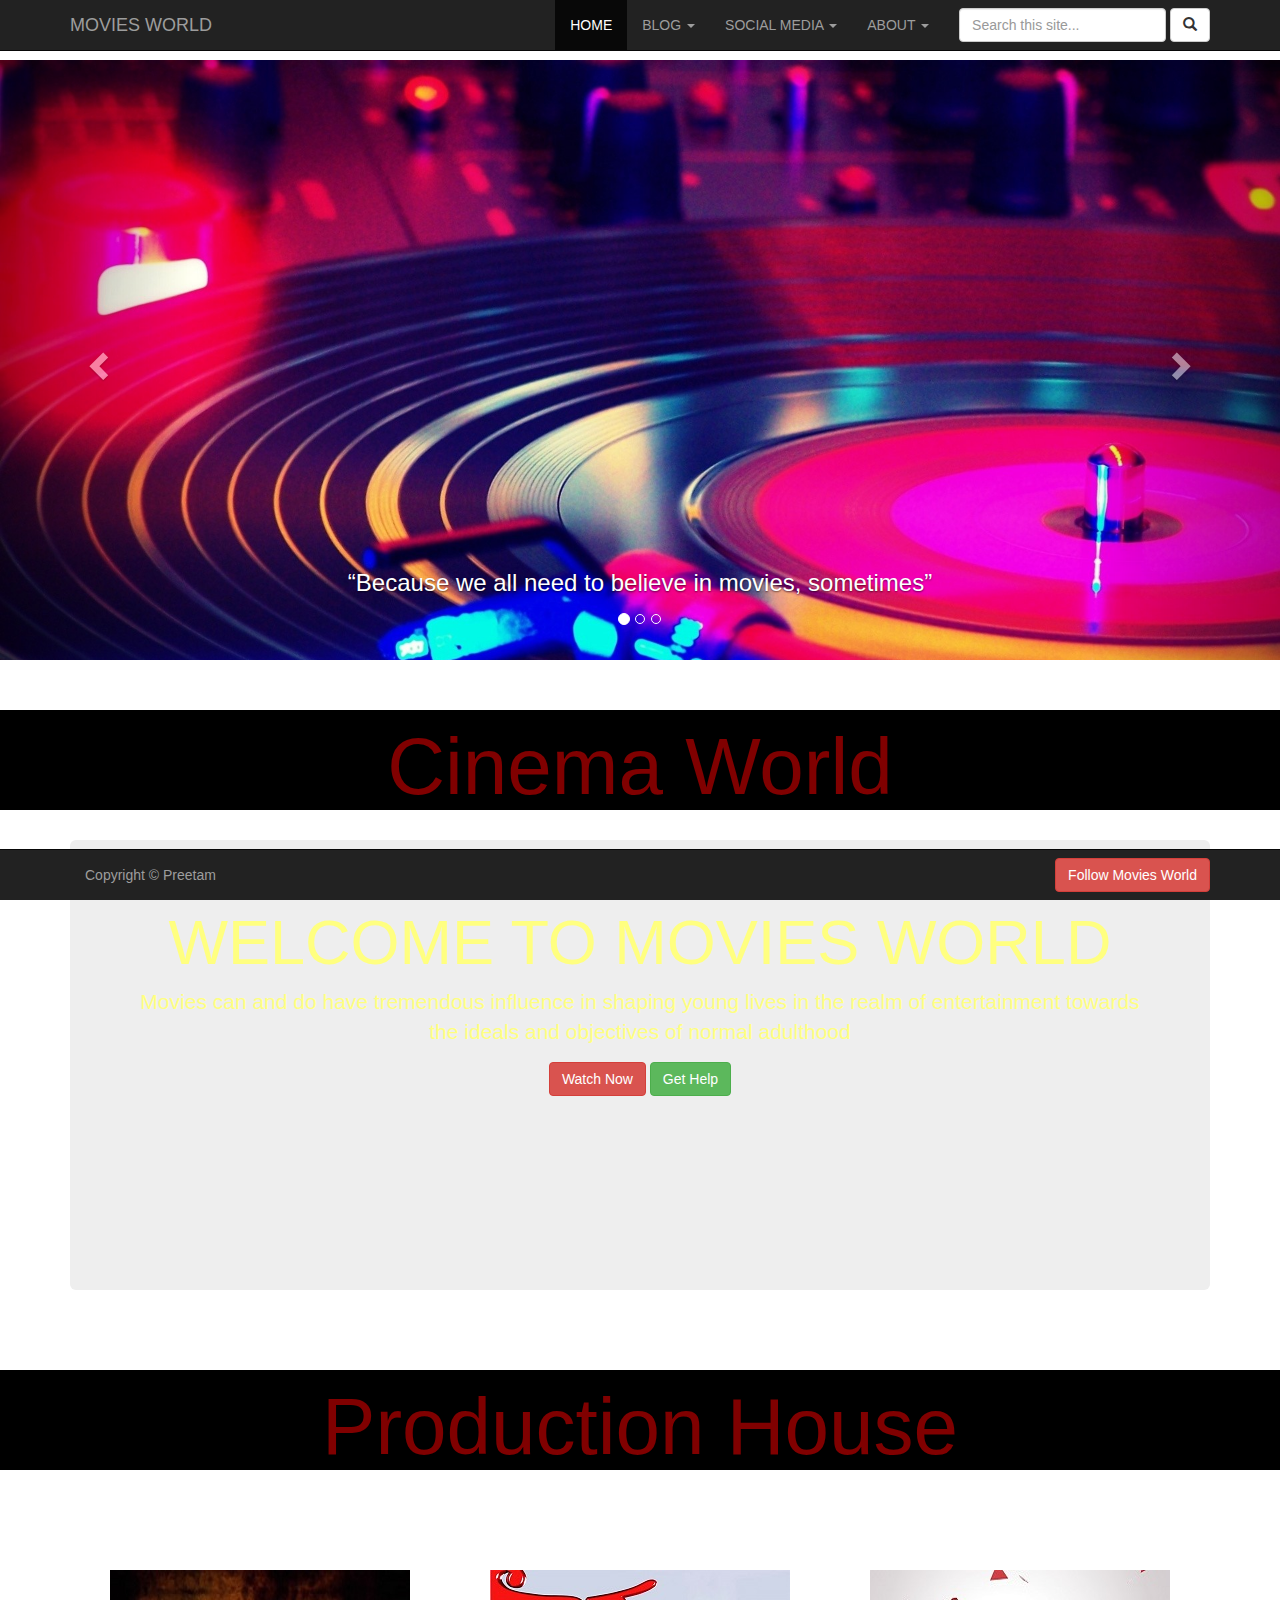
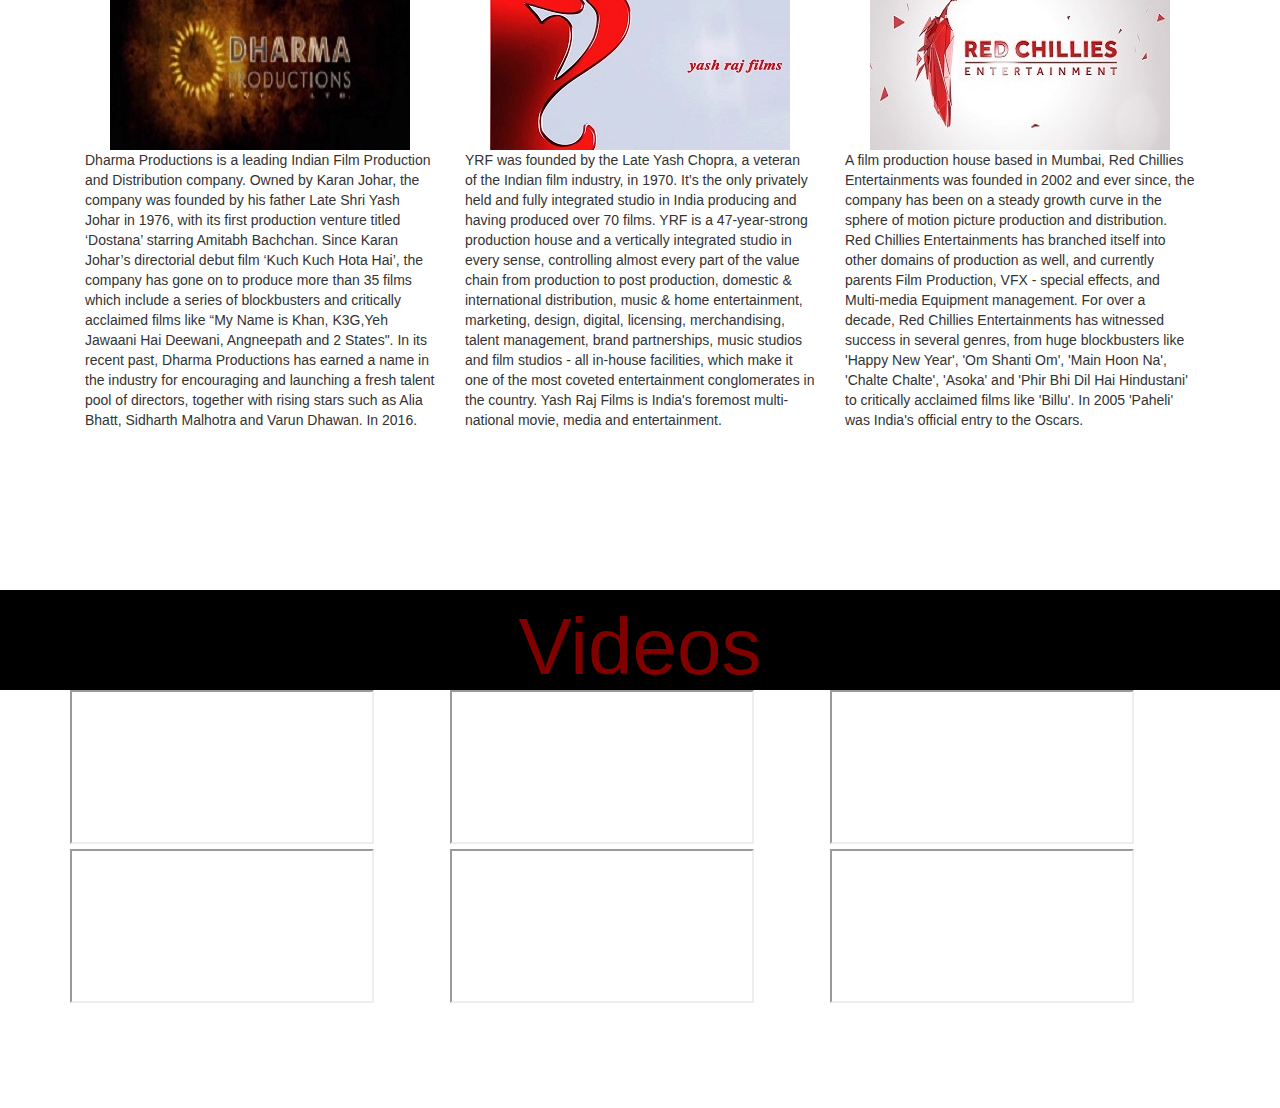
<file: Index.html>
<!DOCTYPE html>
<html lang="en">
  <head>
  <title>MOVIES</title>
    <meta charset="utf-8">
    <meta http-equiv="X-UA-Compatible" content="IE=edge">
    <meta name="viewport" content="width=device-width, initial-scale=1">
    <link href="css/bootstrap.min.css" rel="stylesheet">
     <link href="css/style.css" rel="stylesheet">
     <link href="https://maxcdn.bootstrapcdn.com/font-awesome/4.7.0/css/font-awesome.min.css" rel="stylesheet"> 


  </head>
  <body>

   <!-- Header..... -->

   <div class ="navbar navbar-inverse navbar-fixed-top">
    <div class="container">
       <a href="#" class="navbar-brand">MOVIES WORLD</a>
         <button class="navbar-toggle" data-toggle ="collapse" data-target=".navHeaderCollapse">
           <span class ="icon-bar"></span>
           <span class ="icon-bar"></span>
           <span class ="icon-bar"></span>
         </button>
         <div class="collapse navbar-collapse navHeaderCollapse">
             <ul class ="nav navbar-nav navbar-right">
                <li class="active"><a href="#">HOME</a></li>
                 <li class="dropdown">
                <a href="#" class ="dropdown-toggle" data-toggle="dropdown">BLOG <b class ="caret"></b></a>
                <ul class="dropdown-menu">
                   <li>
                      <a href="#">MY BLOG</a>
                   </li>
                   <li>
                      <a href="#">NEW BLOG</a>
                   </li>
                </ul>
                </li>
                <li class="dropdown">
                <a href="#" class ="dropdown-toggle" data-toggle="dropdown">SOCIAL MEDIA <b class ="caret"></b></a>
                <ul class="dropdown-menu">
                   <li>
                      <a href="#">TWITTER</a>
                   </li>
                   <li>
                      <a href="#">GOOGLE+</a>
                   </li>
                   <li>
                      <a href="#">FACEBOOK</a>
                   </li>
                   <li>
                      <a href="#">INSTA</a>
                   </li>
                </ul>
                </li>
                <li class="dropdown">
                <a href="#" class ="dropdown-toggle" data-toggle="dropdown">ABOUT <b class ="caret"></b></a>
                 <ul class="dropdown-menu">
                    <li>
                       <a href="#">Basic Info</a>
                    </li>
                    <li>
                       <a href="#">OverallView</a>
                    </li>
                    <li>
                      <a href="#">Achievement</a>
                    </li>
                    <li>
                      <a href="#">Annual Gross</a>
                   </li>
                </ul>
                </li>
                <form class="navbar-form pull-right">
              <input type="text" class="form-control" placeholder="Search this site..." id="searchInput">
              <button type="submit" class="btn btn-default"><span class="glyphicon glyphicon-search"></span></button>
            </form>
                
    
             </ul>
            
          </div>
      </div>
   </div>
   <!--End of header . . .-->

   <!-- carousel . . . -->

   <div id="myCarousel" class="carousel slide" data-ride="carousel">
    <!-- Indicators -->
     <ol class="carousel-indicators">
        <li data-target="#myCarousel" data-slide-to="0" class="active"></li>
        <li data-target="#myCarousel" data-slide-to="1"></li>
        <li data-target="#myCarousel" data-slide-to="2"></li>
    </ol>

    <!-- Wrapper for slides -->
    <div class="carousel-inner">
      <div class="item active">
        <img src="image/ab.jpg" alt="Los Angeles" class="imgcarousel1 img-responsive" >
        <div class="carousel-caption">
          <p>“Because we all need to believe in movies, sometimes”</p>
        </div>
      </div>

      <div class="item">
        <img src="image/zy.jpg" alt="Chicago" class="imgcarousel2 img-responsive" >
        <div class="carousel-caption">
          <p>We love films because they makes us feel something</p>
        </div>
      </div>
    
      <div class="item">
        <img src="image/muz.jpg" alt="New York" class="imgcarousel3 img-responsive">
        <div class="carousel-caption">
        </div>
      </div>
  
    </div>

    <!-- Left and right controls -->
    <a class="left carousel-control" href="#myCarousel" data-slide="prev">
      <span class="glyphicon glyphicon-chevron-left"></span>
      <span class="sr-only">Previous</span>
    </a>
    <a class="right carousel-control" href="#myCarousel" data-slide="next">
      <span class="glyphicon glyphicon-chevron-right"></span>
      <span class="sr-only">Next</span>
    </a>
  </div>
  <!--End of Carousel . . -->

 <div class="above_jobo"><center>Cinema World</center></div>

    <!-- Jumbotron .......... -->

   <div class="container">
    <div class="jumbotron">
      <center>
        <h1>WELCOME TO MOVIES WORLD</h1>
        <p>Movies can and do have tremendous influence in shaping young lives in the realm of entertainment towards the ideals and objectives of normal adulthood</p>
        <a href="secondindex.html" class="btn btn-danger">Watch Now</a>
        <a href="secondindex.html" class="btn btn-success">Get Help</a>
      </center>
   </div>
  </div>
  <!-- End of jumbotron . . . -->

    <!--  column section . . . . . . . -->

    <div class="above_jobo"><center>Production House</center></div>
    <div class="container">
      <div class="col-md-4">
        <center> <img src="image/dharma.jpg" class="img-responsive"></center>
        <p>Dharma Productions is a leading Indian Film Production and Distribution company. Owned by Karan Johar, the company was founded by his father Late Shri Yash Johar in 1976, with its first production venture titled ‘Dostana’ starring Amitabh Bachchan. Since Karan Johar’s directorial debut film ‘Kuch Kuch Hota Hai’, the company has gone on to produce more than 35 films which include a series of blockbusters and critically acclaimed films like “My Name is Khan, K3G,Yeh Jawaani Hai Deewani, Angneepath and 2 States". In its recent past, Dharma Productions has earned a name in the industry for encouraging and launching a fresh talent pool of directors, together with rising stars such as Alia Bhatt, Sidharth Malhotra and Varun Dhawan. In 2016.</p>
               
      </div>
      <div class="col-md-4">
        <center><img src="image/yash.jpg"  class="img-responsive"></center>
        <p>YRF was founded by the Late Yash Chopra, a veteran of the Indian film industry, in 1970. It’s the only privately held and fully integrated studio in India producing and having produced over 70 films. YRF is a 47-year-strong production house and a vertically integrated studio in every sense, controlling almost every part of the value chain from production to post production, domestic & international distribution, music & home entertainment, marketing, design, digital, licensing, merchandising, talent management, brand partnerships, music studios and film studios - all in-house facilities, which make it one of the most coveted entertainment conglomerates in the country. Yash Raj Films is India's foremost multi-national movie, media and entertainment.</p>
               
      </div>
      <div class="col-md-4">
        <center><img src="image/red.jpg" class="img-responsive"></center>
        <p>A film production house based in Mumbai, Red Chillies Entertainments was founded in 2002 and ever since, the company has been on a steady growth curve in the sphere of motion picture production and distribution. Red Chillies Entertainments has branched itself into other domains of production as well, and currently parents Film Production, VFX - special effects, and Multi-media Equipment management. For over a decade, Red Chillies Entertainments has witnessed success in several genres, from huge blockbusters like 'Happy New Year', 'Om Shanti Om', 'Main Hoon Na', 'Chalte Chalte', 'Asoka' and 'Phir Bhi Dil Hai Hindustani' to critically acclaimed films like 'Billu'. In 2005 'Paheli' was India's official entry to the Oscars.</p>
      </div>
      
    </div>
    <!--End of Section. . .-->

    <!-- Video . . .-->
    <div class="above_jobo"><center>Videos</center></div>
    <div class="video">
      <div class="container">
        <div class=" col-sm-4">
          <div class="row">
            <iframe  src="https://www.youtube.com/embed/jX3ZlrDcBp4"></iframe>
          </div>
        </div>

       <div class="col-sm-4">
         <div class="row">
           <iframe  src="https://www.youtube.com/embed/wo0ospGvxXc"></iframe>
         </div>
      </div>



  <div class="col-sm-4">
    <div class="row">
      <iframe  src="https://www.youtube.com/embed/h2GhQBI5YGw"></iframe>
    </div>
  </div>
  <div class="spaceofvideo">
    <div class=" col-sm-4">
      <div class="row">
        <iframe  src="https://www.youtube.com/embed/tbXhvBUKN_Y"></iframe>
    </div>
  </div>

  <div class="col-sm-4">
    <div class="row">
      <iframe  src="https://www.youtube.com/embed/kJQP7kiw5Fk"></iframe>
    </div>
  </div>



  <div class="col-sm-4">
    <div class="row">
      <iframe  src="https://www.youtube.com/embed/05TA9jNnCdU"></iframe>
    </div>
  </div>
 </div>
</div>
</div>
<!-- End of video section . .-->


    <!-- Footer . . . . . -->  

   <div class ="navbar navbar-inverse navbar-fixed-bottom">
        <div class="container">
           <p class="navbar-text pull-left">Copyright &copy; Preetam</p>
           <a href="#" class="navbar-btn btn-danger btn pull-right">Follow Movies World</a>
        </div>
   </div>
   <!-- End of footer . . .-->
    <!-- jQuery (necessary for Bootstrap's JavaScript plugins) -->
    <script src="https://ajax.googleapis.com/ajax/libs/jquery/1.12.4/jquery.min.js"></script>
    <!-- Include all compiled plugins (below), or include individual files as needed -->
    <script src="js/bootstrap.min.js"></script>


    
  </body>
</html>
</file>
<file: css/style.css>
/*
----------------------------------------------
jumbo section
----------------------------------------------
*/
.jumbotron
{
	background-image: url('http://theviewspaper.net/wp-content/uploads/00-Years-Of-Indian-Cinema.jpg');
	color: #ffff80;
	height: 450px;
	background-attachment: fixed;
	margin-top: 30px;
}
/*
----------------------------------------------
End of jumbo section
----------------------------------------------
*/
/*
----------------------------------------------
column section
----------------------------------------------
*/
.col-md-8
{
	margin-top: 50px;
	font-size: 70px;
}
.col-md-4
{
	margin-top: 100px;
	padding-bottom: 100px;
}
.managecolumn
{
	
	padding-top: 10px;
}
/*
----------------------------------------------
End of column section
----------------------------------------------
*/
/*
----------------------------------------------
carousel section
----------------------------------------------
*/
#myCarousel {
	margin-top: 60px;
}

.carousel-caption {
	font-size: 24px;
}

#myCarousel .item { height: 600px; }

.imgcarousel1, .imgcarousel2, .imgcarousel3
{
	width: 100%;
}
/*
----------------------------------------------
End of carousel section
----------------------------------------------
*/

.above_jobo
{
	background-color: black;
	color: #800000;
	width: 100%;
	margin-top: 50px;
	height: 100px;
	font-size: 80px;
	font-style: Sans-serif;
}
/*
----------------------------------------------
Video section
----------------------------------------------
*/
.video
{
	padding-bottom: 100px;
}
.spaceofvideo
{
	margin-top: 50px;
}
/*
----------------------------------------------
End of video section
----------------------------------------------
*/
.listclass1
{
	padding-left: 20px;
	padding-top: 12px;
}
.listclass2
{
	padding-left: 20px;
	padding-top: 12px;
}
.listclass3
{
	padding-left: 20px;
	padding-top: 12px;
}
.listclass4
{
	padding-left: 20px;
	padding-top: 12px;
}
</file>
